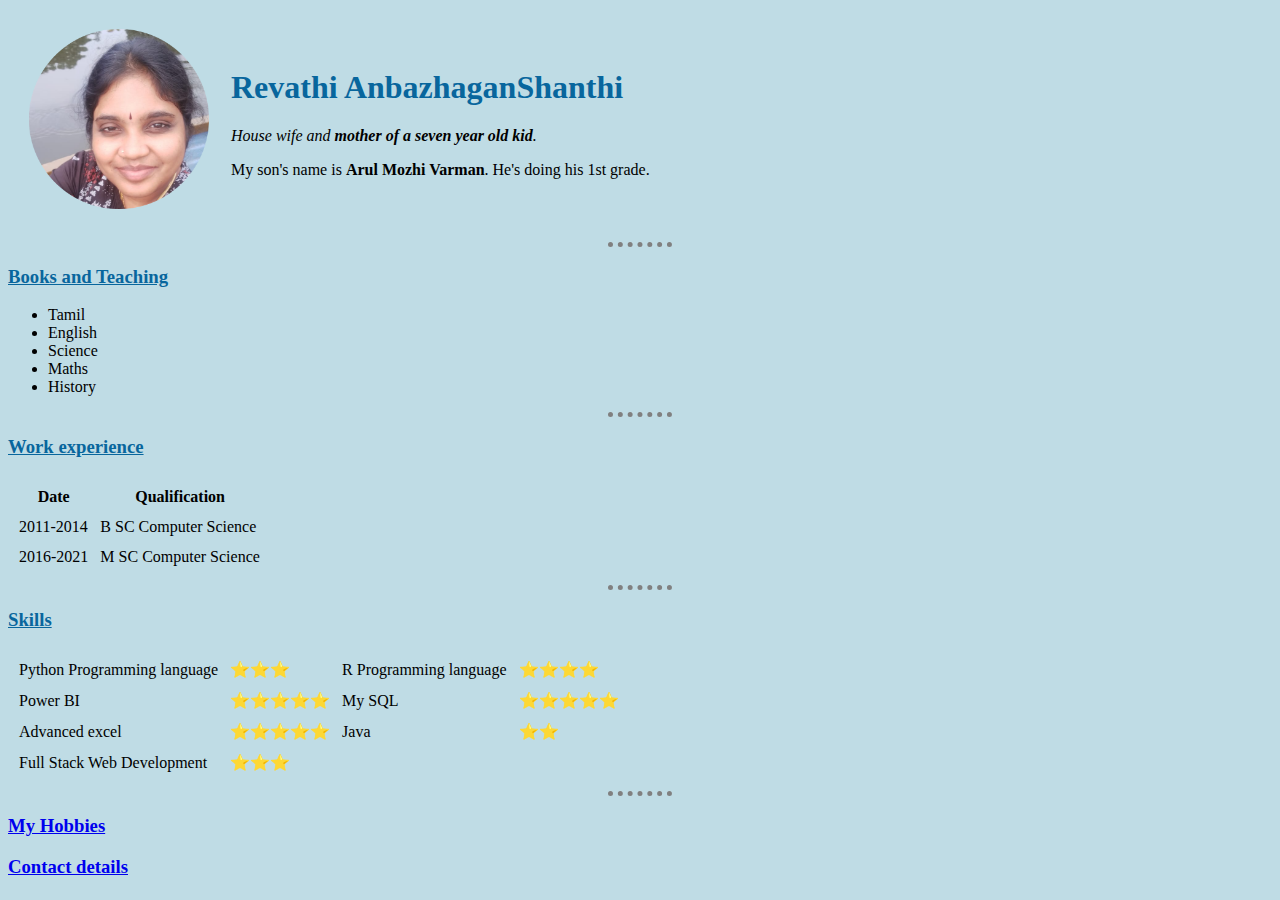
<file: index.html>
<!DOCTYPE html>
<html lang="en">
<head>
    <meta charset="UTF-8">
    <title>💙Revathi's personal site</title>
    <link rel="stylesheet" href="css/styles.css">
</head>
<body>
  <table cellspacing="20">
    <tr>
      <td><img src="image/revathi.png" alt="Revathi's profile picture"></td>
      <td><h1>Revathi AnbazhaganShanthi</h1> 
        <p><em>House wife and <strong>mother of a seven year old kid</strong>.</em></p> 
        <p>My son's name is <b>Arul Mozhi Varman</b>. He's doing his 1st grade.</p></td>
    </tr>
  </table>
  <hr>
  <h3><strong><u>Books and Teaching</u></strong></h3>
  <ul>
    <li>Tamil</li>
    <li>English</li>
    <li>Science</li>
    <li>Maths</li>
    <li>History</li>
  </ul>
  <hr>
  <h3><u>Work experience</u></h3>
  <table cellspacing="10">
    <thead>
      <tr>
        <th>Date</th>
        <th>Qualification</th>
      </tr>
    </thead>
    <tbody>
      <tr>
        <td>2011-2014</td>
        <td>B SC Computer Science</td>
      </tr>
      <tr>
        <td>2016-2021</td>
        <td>M SC Computer Science</td>
      </tr>
    </tbody>
  </table>
  <hr>
  <h3><u>Skills</u></h3>
  <table cellspacing="10">
    <tr>
      <td>Python Programming language</td>
      <td>⭐⭐⭐</td>
      <td>R Programming language</td>
      <td>⭐⭐⭐⭐</td>
    </tr>
    <tr>
      <td>Power BI</td>
      <td>⭐⭐⭐⭐⭐</td>
      <td>My SQL</td>
      <td>⭐⭐⭐⭐⭐</td>
    </tr>
    <tr>
      <td>Advanced excel</td>
      <td>⭐⭐⭐⭐⭐</td>
      <td>Java</td>
      <td>⭐⭐</td>
    </tr>
    <tr>
      <td>Full Stack Web Development</td>
      <td>⭐⭐⭐</td>
    </tr>
  </table>
  <hr>
  <h3><a href="hobbies.html">My Hobbies</a></h3>
  <h3><a href="My contact details.html">Contact details</a></h3>
</body>
</html>
</file>
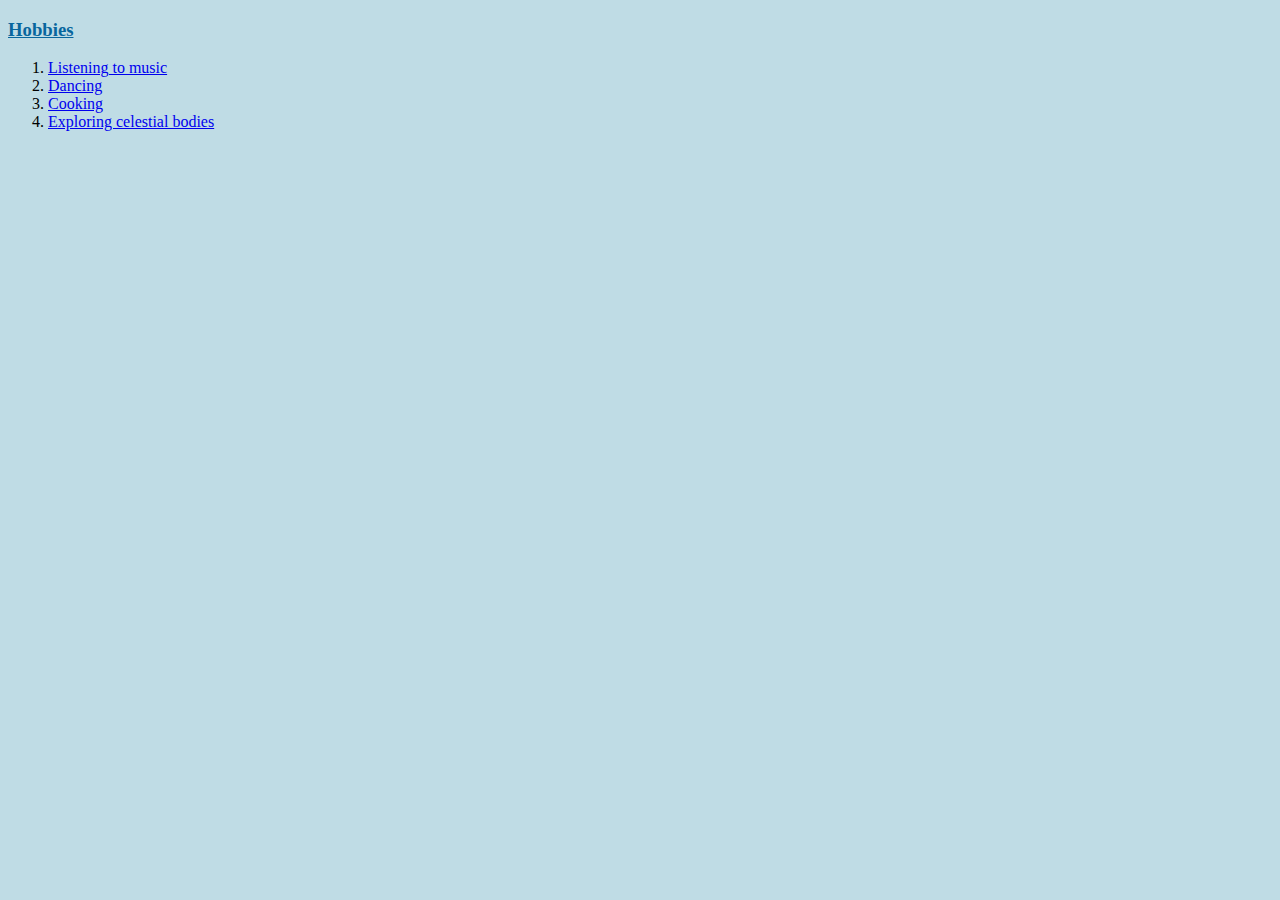
<file: hobbies.html>
<!DOCTYPE html>
<head>
    <meta charset="UTF-8">
    
    <title>My Hobbies</title>
    <link rel="stylesheet" href="css/styles.css">
</head>
<body>
    <h3><strong><u>Hobbies</u></strong></h3>
  <ol>
    <li><a href="https://open.spotify.com/album/0JqUGc58GMCVc8St4UP8u1">Listening to music</a></li>
    <li><a href="https://en.wikipedia.org/wiki/Bharatanatyam">Dancing</a></li>
    <li><a href="https://www.chefspencil.com/30-popular-south-indian-foods-and-desserts/">Cooking</a></li>
    <li><a href="https://en.wikipedia.org/wiki/Astronomical_object">Exploring celestial bodies</a></li>
  </ol>
    
</body>
</html>
</file>
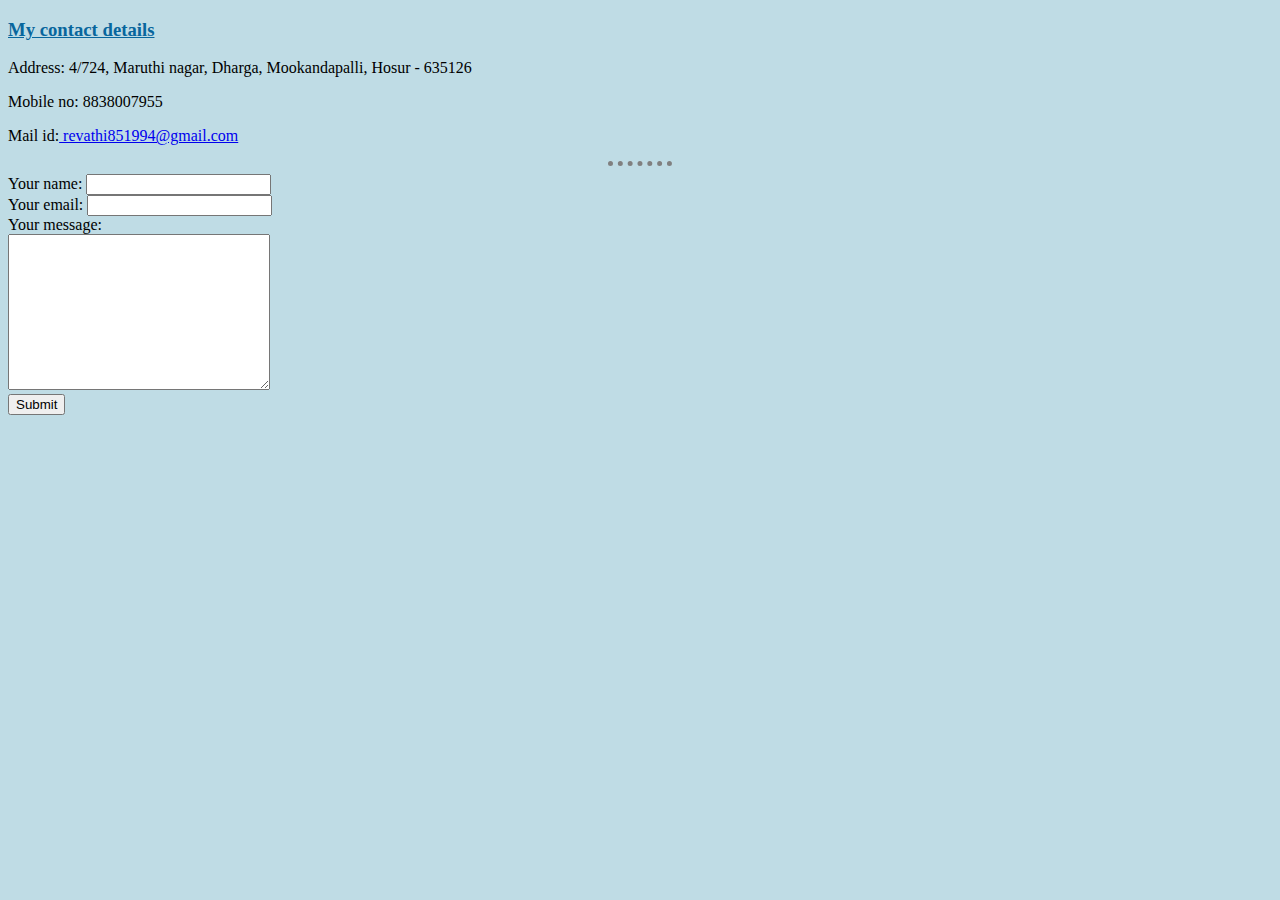
<file: My contact details.html>
<!DOCTYPE html>
<head>
    <meta charset="UTF-8">
    <title>My contact details</title>
    <link rel="stylesheet" href="css/styles.css">
</head>
<body>
    <h3><u>My contact details</u></h3>
    <p>Address: 4/724, Maruthi nagar, Dharga, Mookandapalli, Hosur - 635126</p>
    <p>Mobile no: 8838007955</p>
    <p>Mail id:<a href="https://mail.google.com/mail/u/0/?tab=wm#"> revathi851994@gmail.com</a></p>
    <hr>
    <form action="mailto:revathi851994@gmail.com" method="post" enctype="text/plain">
        <label>Your name:</label>
        <input type="text" name="yourName"><br>
        <label>Your email:</label>
        <input type="email" name="yourEmail"><br>
        <label>Your message:</label><br>
        <textarea name="yourMessage" id="" cols="30" rows="10"></textarea><br>
        <input type="submit">
    </form>
    
</body>
</html>
</file>
<file: css/styles.css>
body{
    background-color:#BFDCE5  ;
  }
  hr {
    border-style: dotted none none none;
    border-color: grey;
    border-width: 5px;
    width:5%;
  }
  h3:hover{
    background-color: blue;
  }
  img {
    height: 180px;
  }
  img:hover{
    background-color: gold;
  }
    
  h1 {
    color: #08669d;
  }
  h3 {
    color: #08669d;
  }
</file>
